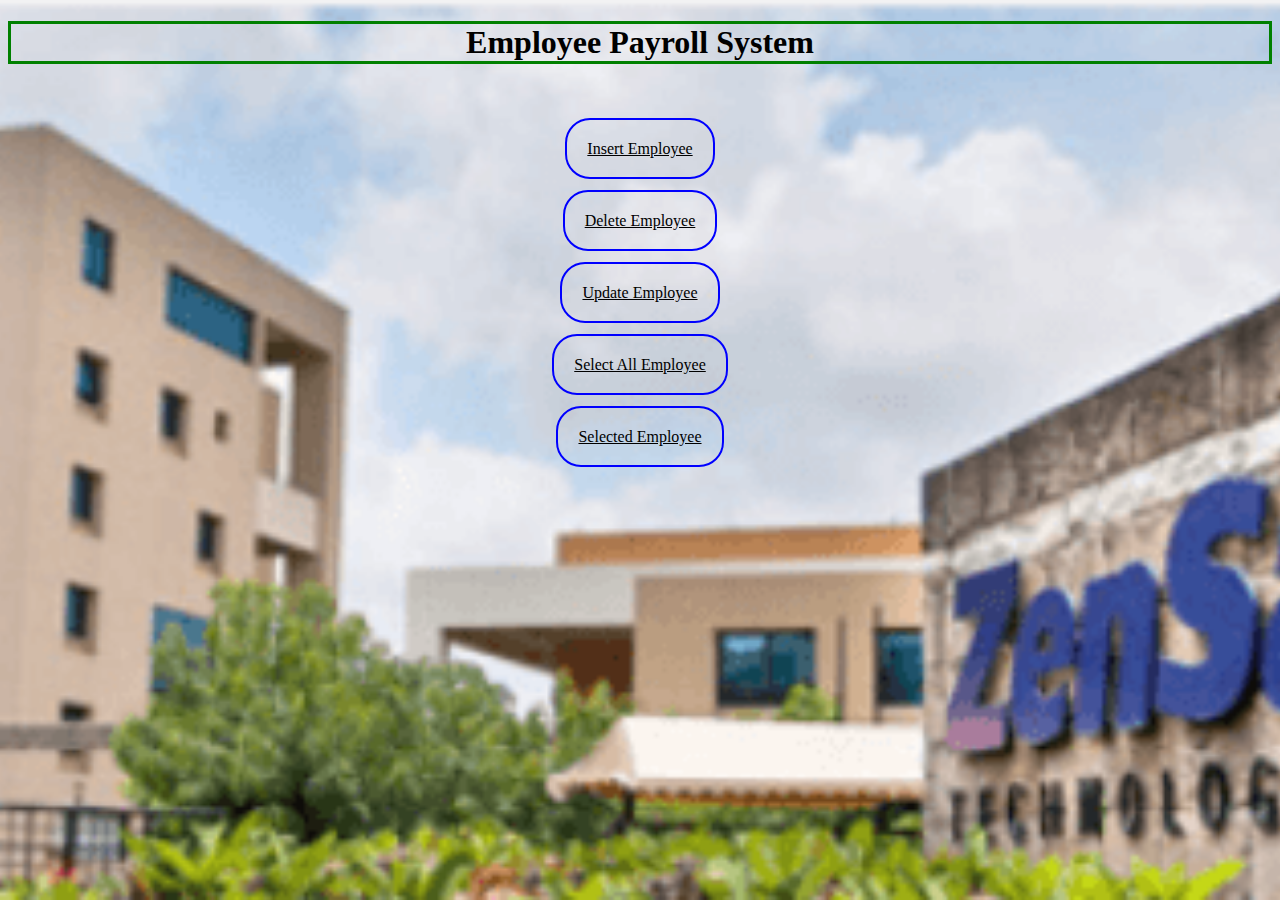
<file: WebContent/index.html>
<!DOCTYPE html>
<html>
<head>
<meta charset="ISO-8859-1">
<title>Index_Page</title>
<link rel="stylesheet" type="text/css" href="style.css">
</head>
<body>
<h1>Employee Payroll System</h1><br><br><br>
  <div class="linksCss" style="text-align:center">
  <a href="insert.html">Insert Employee</a><br><br><br><br>
  <a href="delete.html">Delete Employee</a><br><br><br><br>
  <a href="update.html">Update Employee</a><br><br><br><br>
  <a href="selectAll.html">Select All Employee</a><br><br><br><br>
  <a href="selectedRec.html">Selected Employee</a><br><br><br><br>
</div>
  </body>
</html>
</file>
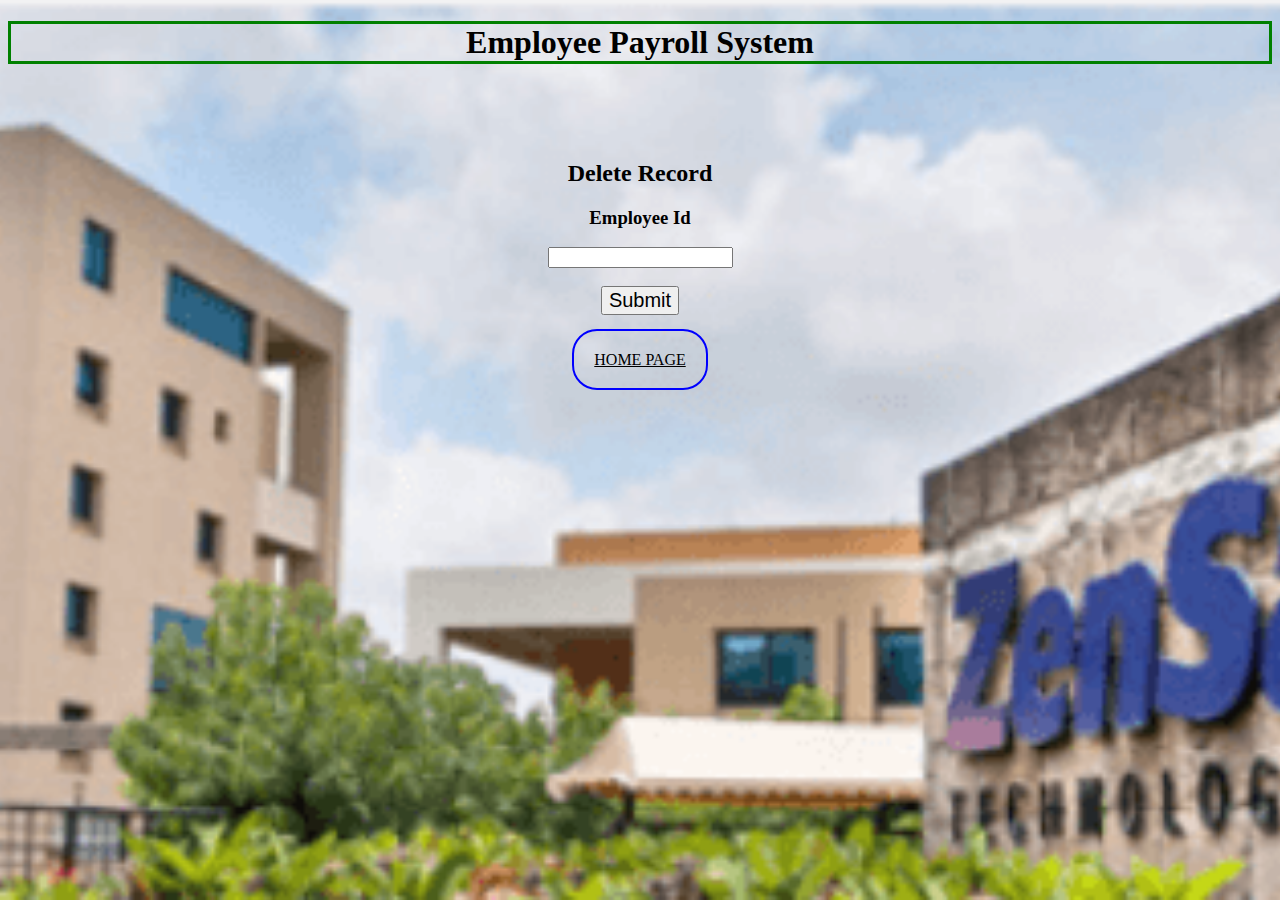
<file: WebContent/delete.html>
<!DOCTYPE html>
<html>
<head>
<meta charset="ISO-8859-1">
<title>delete_page</title>
<link rel="stylesheet" type="text/css" href="style.css">
    <link rel="stylesheet" type="text/css" href="style1.css">
</head>
<body>
<h1>Employee Payroll System</h1><br><br><br>

<form action="delete_process.jsp" method="post">
  <h2>Delete Record</h2>

  <h3>Employee Id</h3>
  <input type="text" name="empid" value=""><br><br>
  <input id="b2" type="submit" name= "submit" value="Submit"></input><br><br><br>
  <a href="index.html">HOME PAGE </a>
</form>

</body>
</html>
</file>
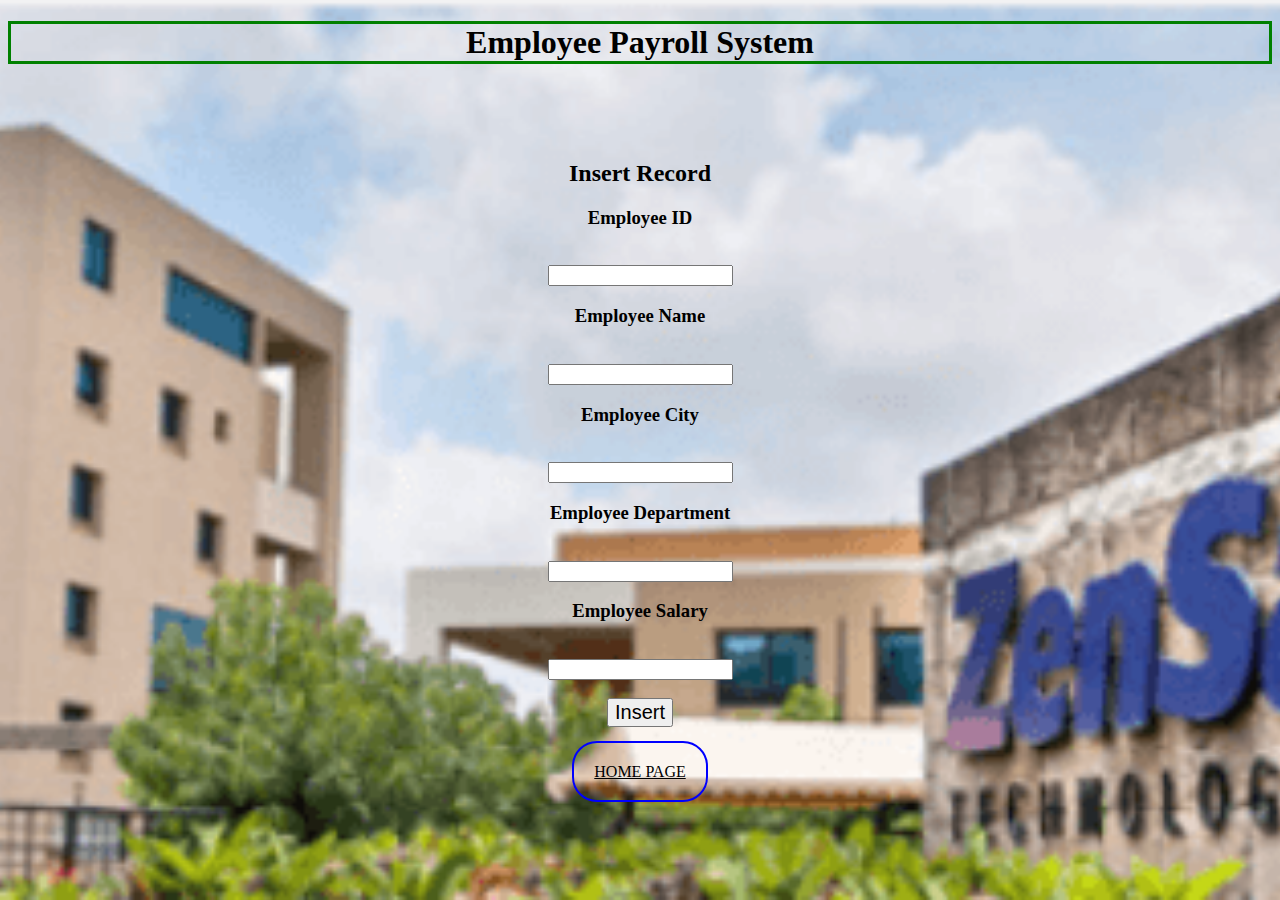
<file: WebContent/insert.html>
<!DOCTYPE html>
<html>
<head>
<meta charset="ISO-8859-1">
<title>Insert_page</title>
	<link rel="stylesheet" type="text/css" href="style.css">
    <link rel="stylesheet" type="text/css" href="style1.css">
  
</head>
<body>
    <h1>Employee Payroll System</h1><br><br><br>
    <h2>Insert Record</h2>

    <form action="insert_process.jsp" method="post">
      <h3>Employee ID</h3><br>
      <input type="text" name="empid" value="">
      <h3>Employee Name</h3><br>
      <input type="text" name="empname" value="">
      <h3>Employee City</h3><br>
      <input type="text" name="empcity" value="">
      <h3>Employee Department</h3><br>
      <input type="text" name="empdep" value="">
      <h3>Employee Salary</h3><br>
      <input type="text" name="empsal" value=""><br><br>
      <input id="b1" type="submit" name="submit" value="Insert"></input><br><br><br>
      <a href="index.html">HOME PAGE </a>
  </form>
</body>
</html>
</file>
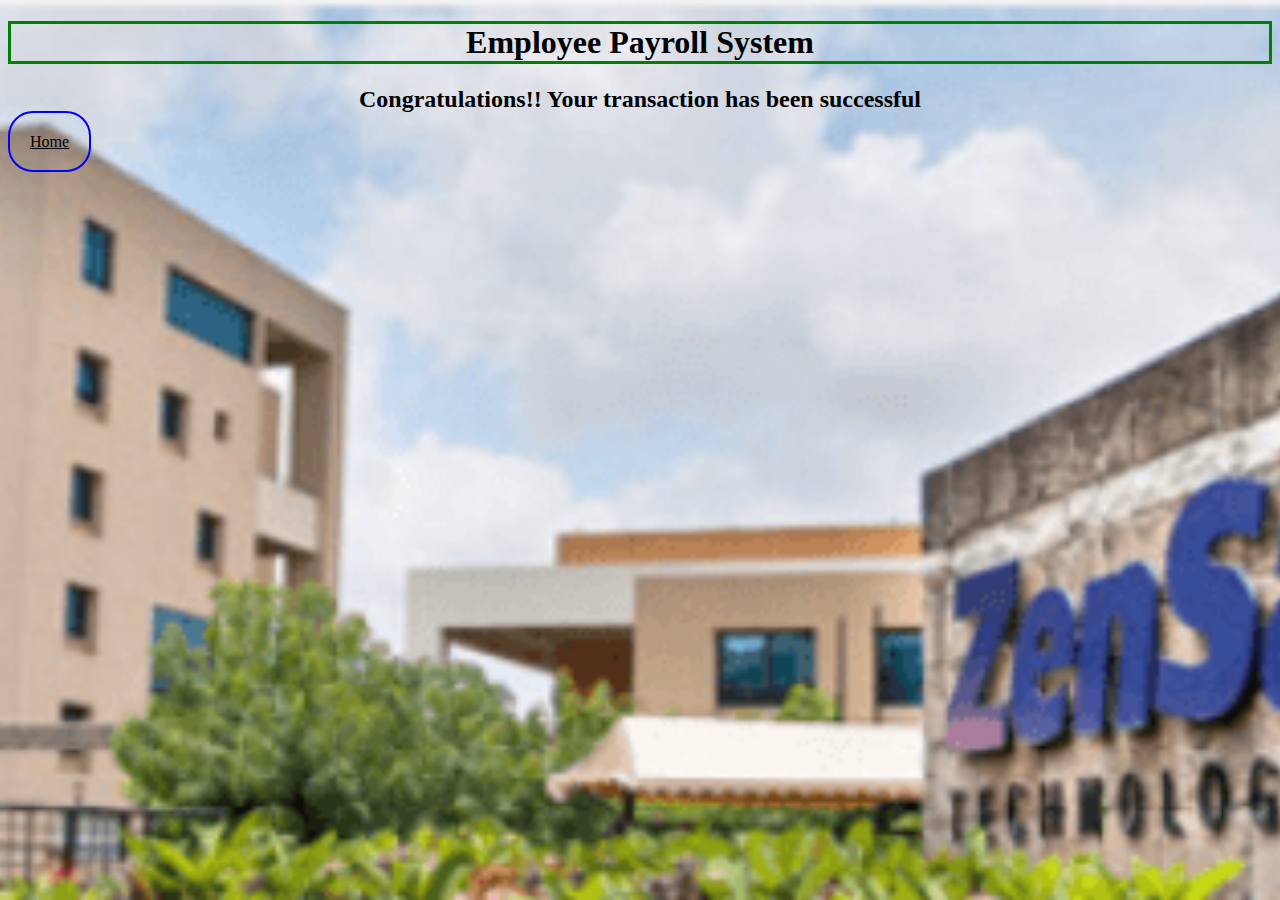
<file: WebContent/registration.html>
<!DOCTYPE html>
<html>
<head>
<meta charset="ISO-8859-1">
<title>Registration_page</title>
<link rel="stylesheet"  type="text/css" href="style.css">
    <link rel="stylesheet"  type="text/css" href="style1.css">
</head>
<body>
<h1>Employee Payroll System</h1>
<h2>Congratulations!! Your transaction has been successful</h2>
<a href="index.html">Home</a>
</body>
</html>
</file>
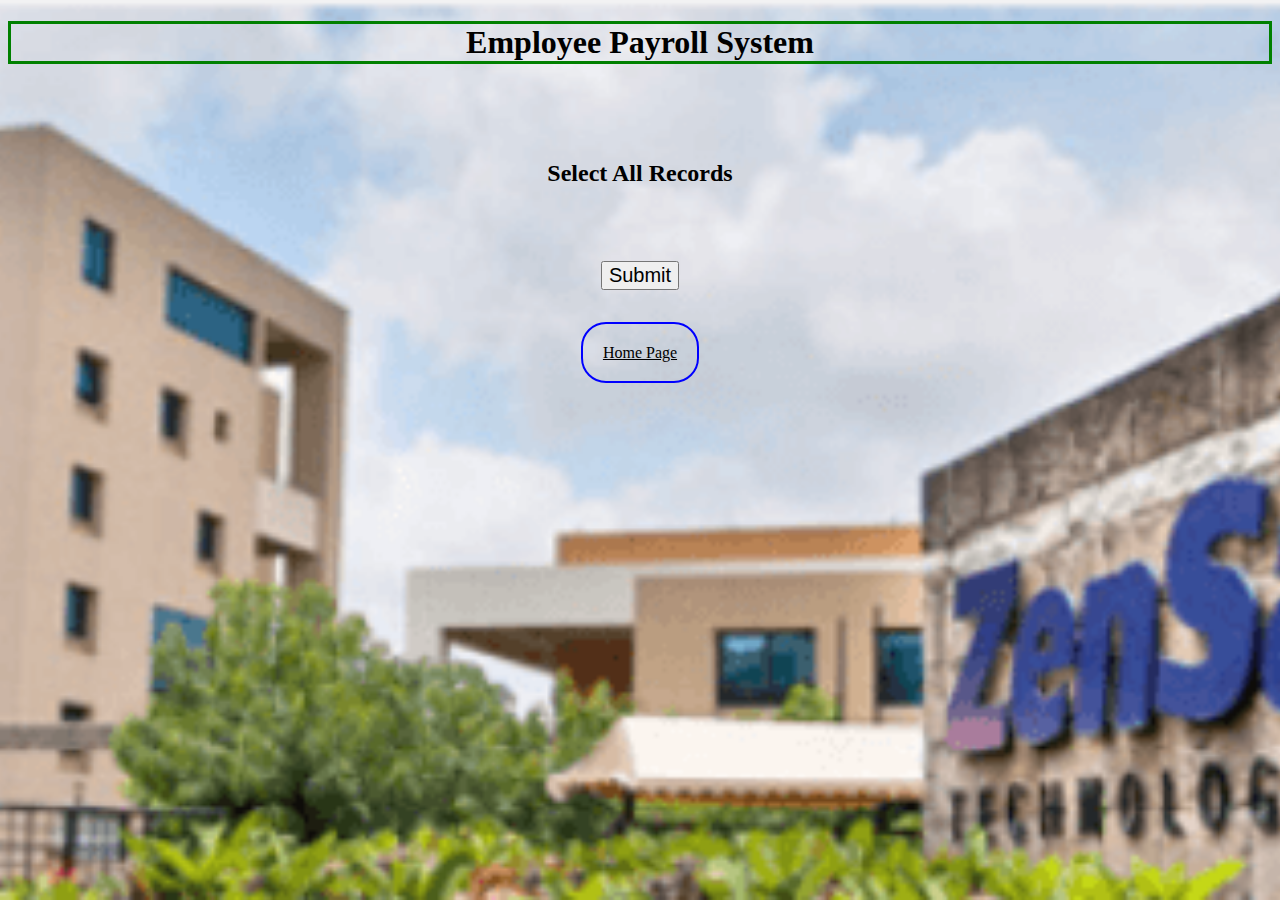
<file: WebContent/selectAll.html>
<!DOCTYPE html>
<html>
<head>
<meta charset="ISO-8859-1">
<title>selectAll_page</title>
<link rel="stylesheet"  type="text/css" href="style.css">
    <link rel="stylesheet"  type="text/css" href="style1.css">
 
</head>
<body>
    <h1>Employee Payroll System</h1><br><br><br>
    <form action="selectAll_process.jsp" method="post">
      <h2>Select All Records</h2><br><br><br>
      <input id="b2" type="submit" name="Submit"></input><br><br><br><br>
      <a href="index.html">Home Page</a>
    </form>

</body>
</html>
</file>
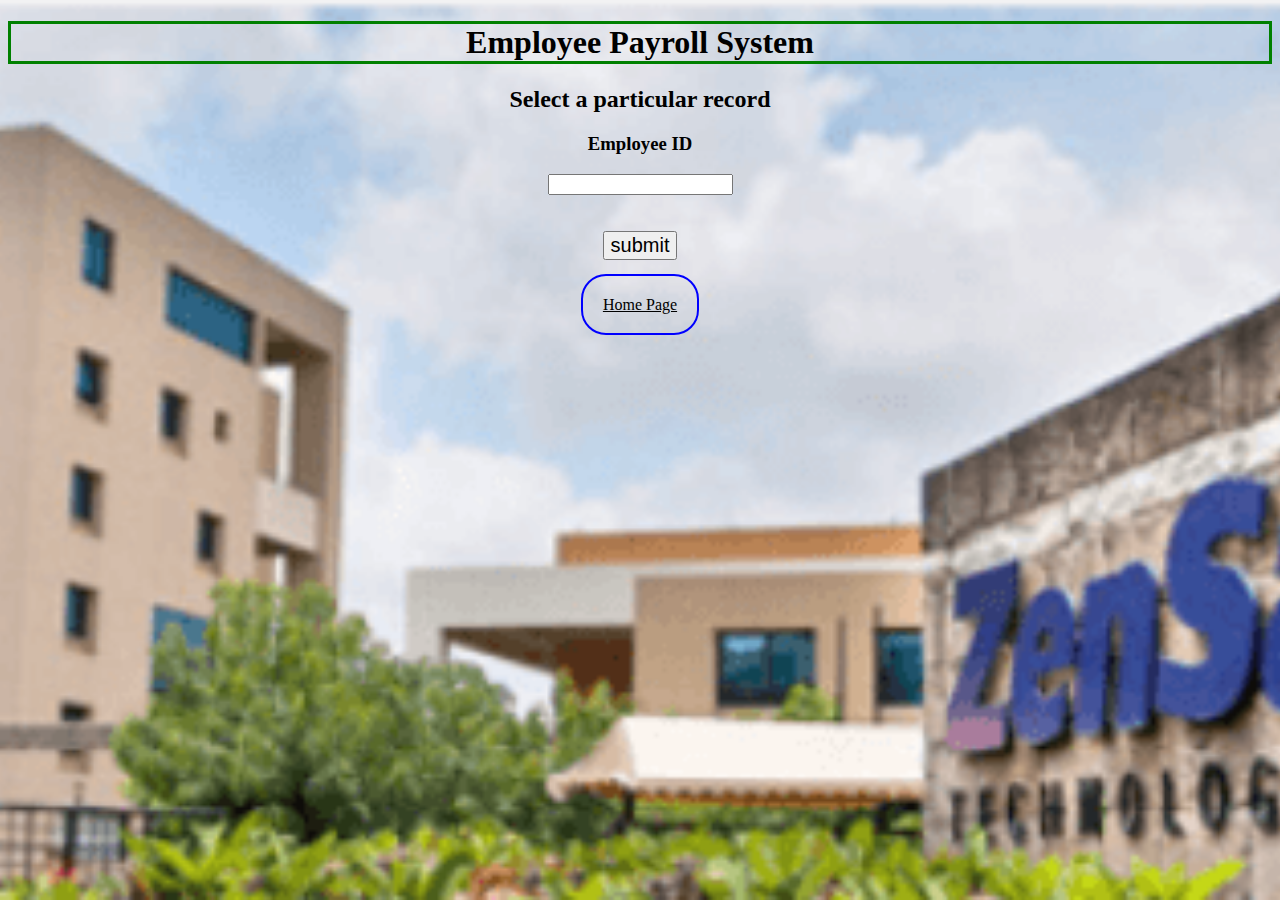
<file: WebContent/selectedRec.html>
<!DOCTYPE html>
<html>
<head>
<meta charset="ISO-8859-1">
<title>SelectedRec_page</title>
<link rel="stylesheet"  type="text/css" href="style.css">
    <link rel="stylesheet"  type="text/css" href="style1.css">
  
</head>
<body>
    <h1>Employee Payroll System</h1>
    <form action="selectedRec_process.jsp" method="post">
      <h2>Select a particular record</h2>
      <h3>Employee ID</h3>
      <input type="text" name="empid" value=""><br><br><br>
      <input id="b2"type="submit" name="submit" value="submit"></input><br><br><br>
      <a href="Home.html">Home Page</a>
    </form>

</body>
</html>
</file>
<file: WebContent/style.css>
@charset "ISO-8859-1";
body
{
  background-image: url("Zensar-Tech-Logo-min.png");
  background-repeat: no-repeat;
  background-attachment: fixed;
  height: 100%;
  background-position: center;
  background-repeat: no-repeat;
  background-size: cover;
}

h1
{
  text-align: center;
  border: 3px solid green;
}

a
{
      color: black;
      border: 2px solid blue;
      border-radius: 25px;
      padding: 20px 20px 20px 20px;
}
</file>
<file: WebContent/style1.css>
@charset "ISO-8859-1";
h2
{
  text-align: center;
  font-size: 60 px;
}

h3, form
{

  text-align: center;

}

#b1
{
  font-size: 20px;
}


#b2
{
  font-size: 20px;
}
</file>
